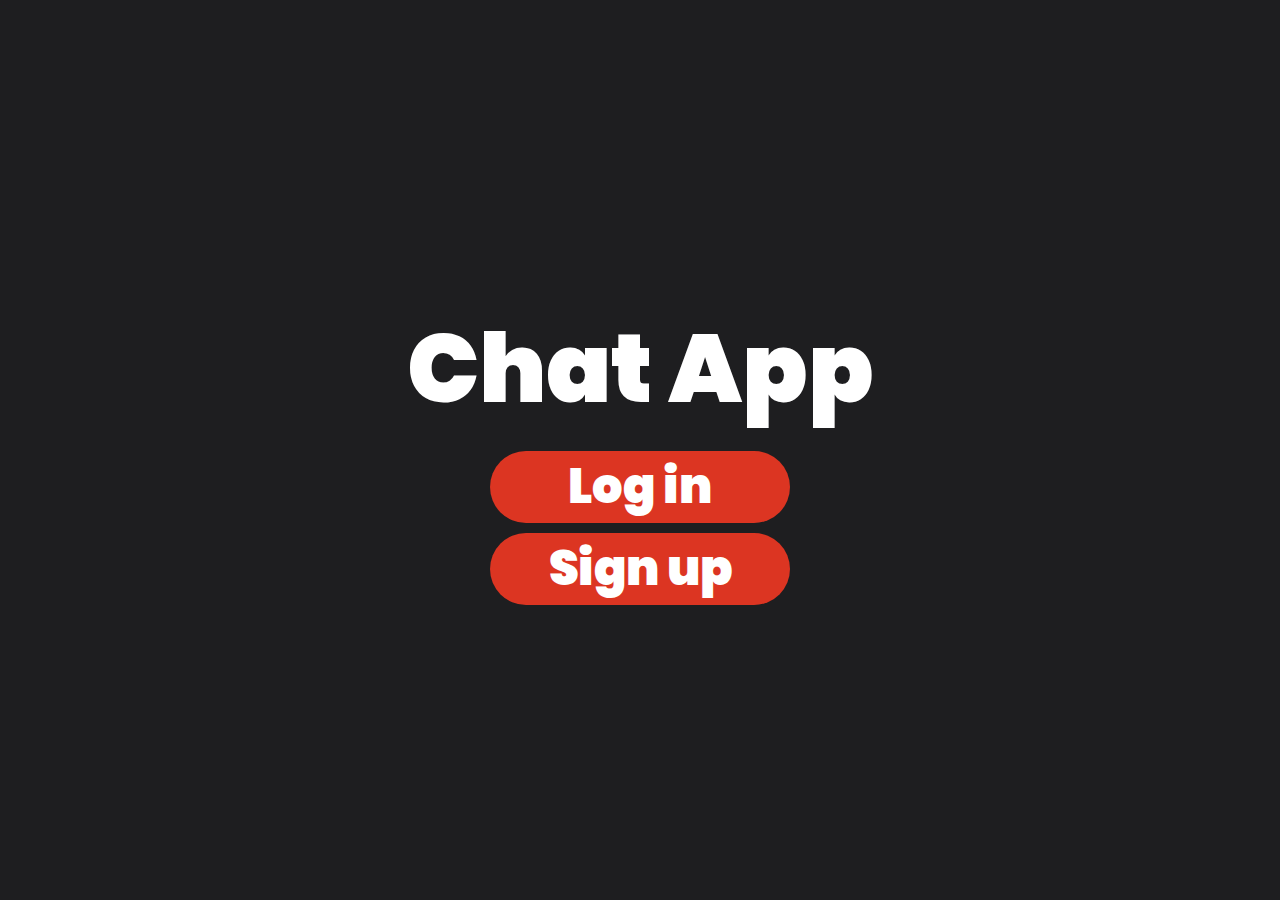
<file: project/client/index.html>
<!--This is the landing page, ie the page that the user initially sees when they open the page
This is the page that allows the user to log in or sign up
-->
<html>

<head>
    <!--Load some fonts from Google fonts
		Specifically poppins at weight 400 and 900-->
    <link rel="preconnect" href="https://fonts.googleapis.com" />
    <link rel="preconnect" href="https://fonts.gstatic.com" crossorigin />
    <link href="https://fonts.googleapis.com/css2?family=Poppins:wght@400;900&display=swap" rel="stylesheet" />
    <!--Load the main stylesheet with all the css in it-->
    <link rel="stylesheet" href="style.css" />
    <!--Load the main Javascript file -->
    <script src="main.js"></script>
    <!--Set the page title-->
    <title>Chat</title>
    <!--Set the viewport, to allow breakpoints in css to work-->
    <meta name="viewport" content="width=device-width, initial-scale=1.0" />
    <!--Set the character set to use in the website, to allow unicode, such as emoji, to work -->
    <meta charset="UTF-8" />
</head>
<!--Main body, with function called on load to set theme-->

<body onload="load_theme()">
    <!--Main section, which contains the name of the application, and buttons to log in and sign up-->
    <section class="center-container">
        <h1>Chat App</h1>
        <a href="login.php" class="main-button"> Log in </a>
        <a href="signup.php" class="main-button"> Sign up </a>
    </section>
</body>

</html>
</file>
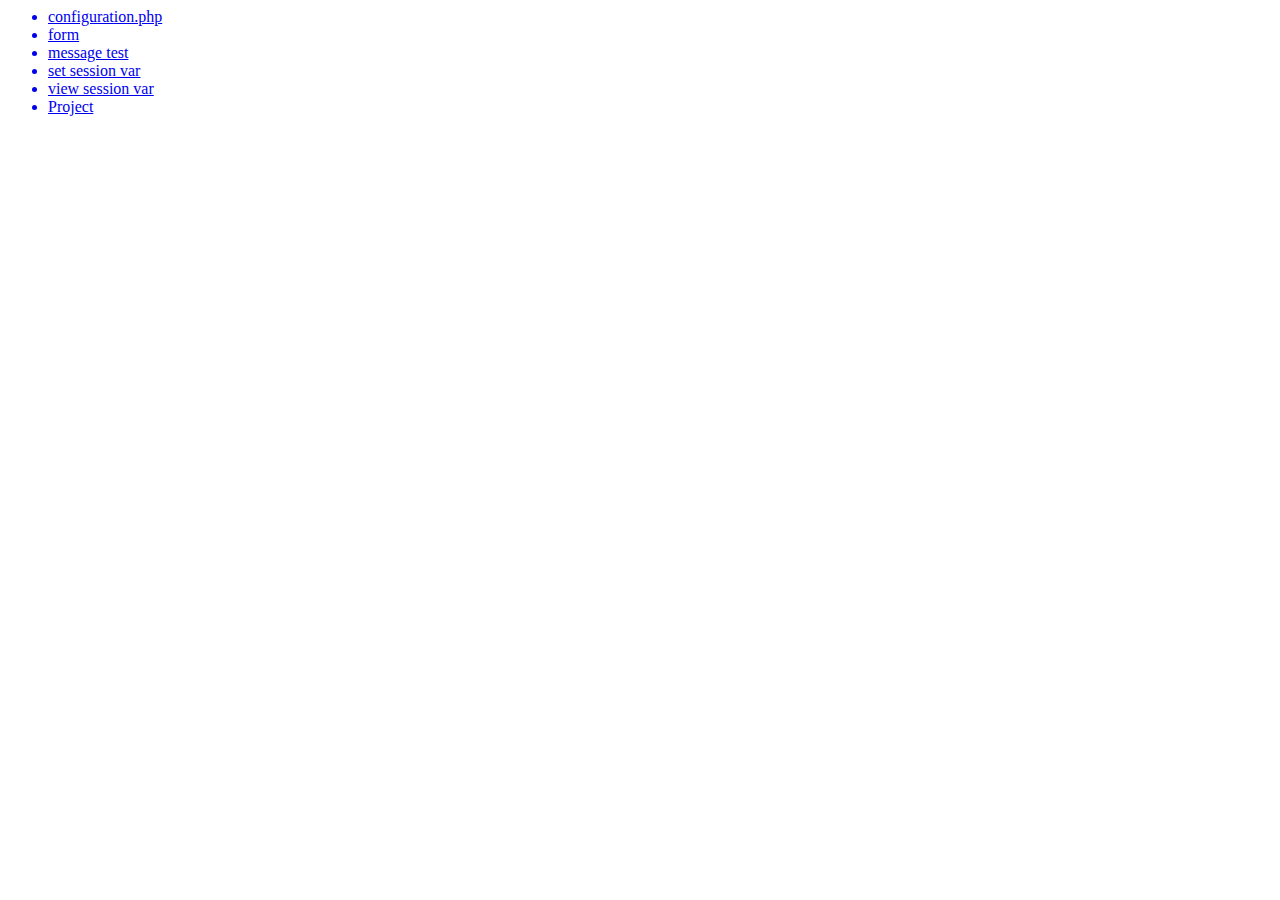
<file: hostingstart.html>
﻿<html>
	<body>
		<ul>
			<a href="phpintro/configuration.php"><li> configuration.php</li></a>
			<a href="phpintro/form.html"><li> form </li></a>
			<a href="AJAX-test/message.html"><li> message test </li></a>
			<a href="session-vars/set-vars.php"><li> set session var </li></a>
			<a href="session-vars/view-vars.php"><li> view session var </li></a>
			<a href="project/client/index.html"><li> Project</li></a>
			
		</ul>
		</body>
	
	</html>
</file>
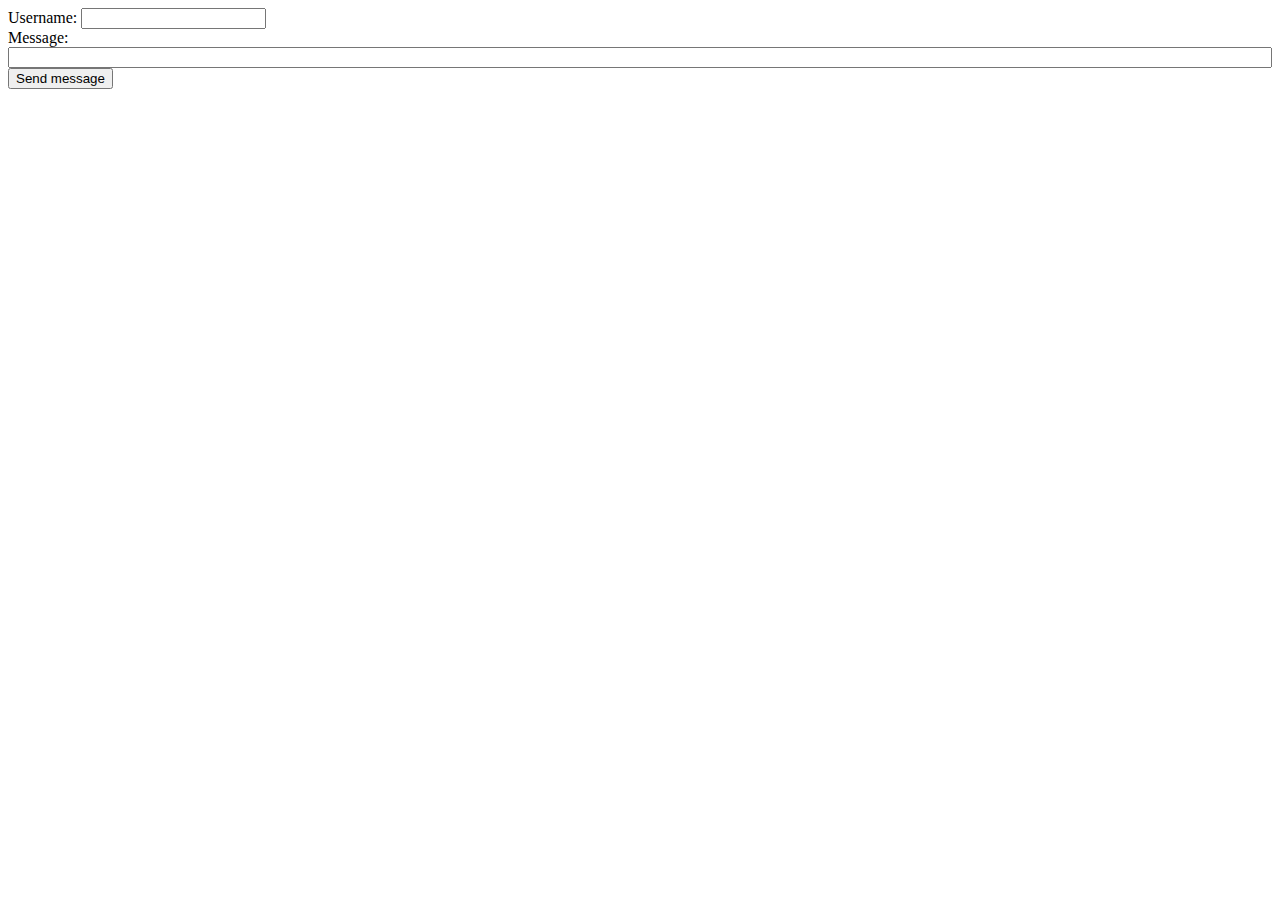
<file: ajax-test/message.html>
<html>

	<body>
		
		<script>
			
			function send_message() {
				var message = document.forms["message_form"]["message"].value
				var username= document.forms["message_form"]["username"].value
				if (message == "" || username == "" ) {

					return false;
				}
				var xmlhttp = new XMLHttpRequest();
				
				xmlhttp.open("POST", "send_message.php?message="+message+"&username="+username, true);
				xmlhttp.send();
				document.forms["message_form"]["message"].value = ""
				return false;
			}
			
			function poll_message(){
		        var xmlhttp = new XMLHttpRequest();
		        xmlhttp.onreadystatechange = function() {
		            if (this.readyState == 4 && this.status == 200) {
		                document.getElementById("message_box").innerHTML = this.responseText;
		            }
		        };
				
				var now = new Date();
		        xmlhttp.open("POST", "poll_server.php", true);
		        xmlhttp.send();
			}
			setInterval(poll_message,1000)
		</script>
		
		<form onsubmit = "return send_message()" name="message_form">
			
			Username: <input type = "text" name = "username"><br>
			  Message: <input type = "text" name = "message" style="width:100%;">
			
			<button type = "button" onclick = "send_message()">Send message</button>
		
		</form>
		
		<div id = "message_box">
			
			</div>
	</body>
	
</html>
</file>
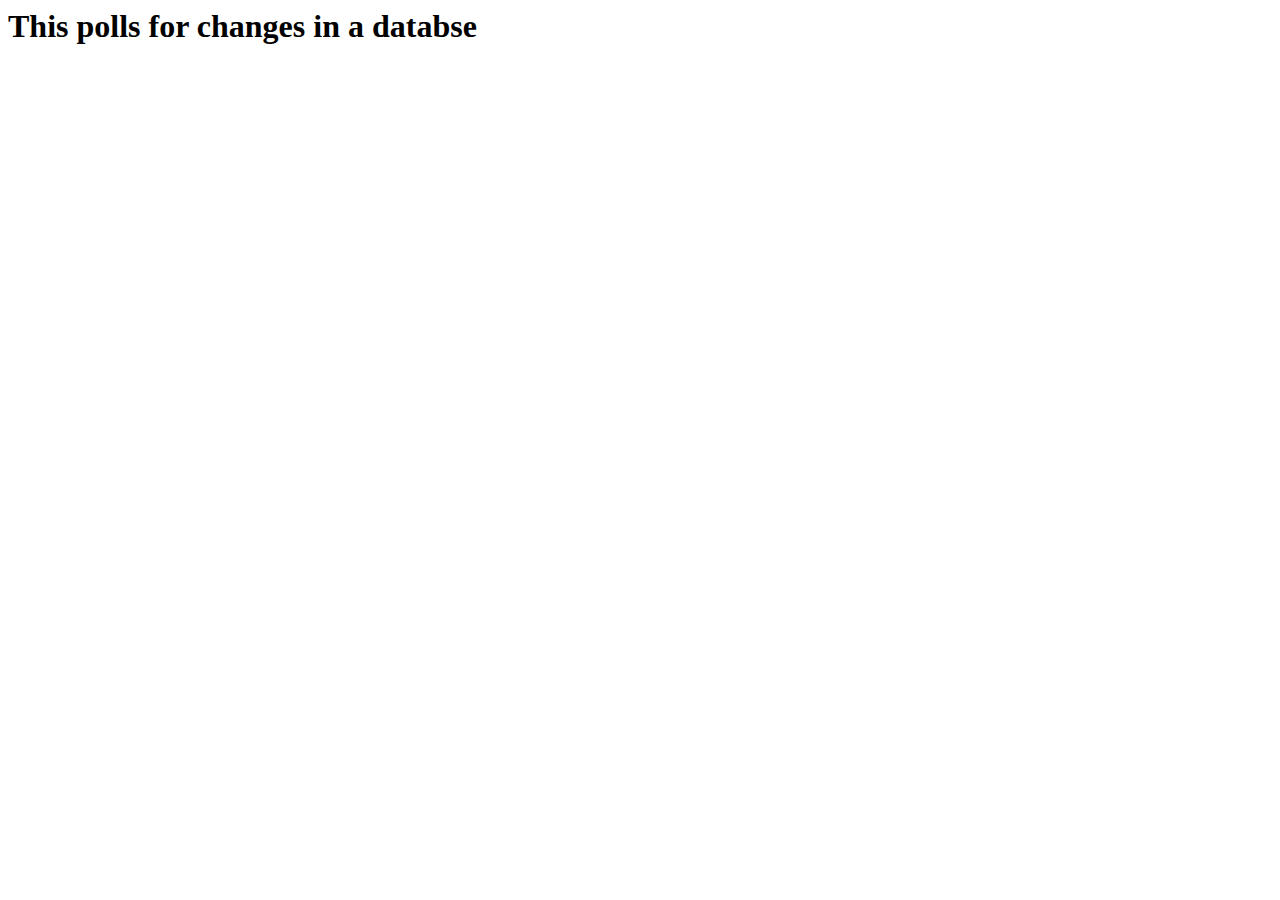
<file: ajax-test/poll.html>
<html>
	
	
<body>
	<script>
		
var dateFormat = function () {
    var token = /d{1,4}|m{1,4}|yy(?:yy)?|([HhMsTt])\1?|[LloSZ]|"[^"]*"|'[^']*'/g,
        timezone = /\b(?:[PMCEA][SDP]T|(?:Pacific|Mountain|Central|Eastern|Atlantic) (?:Standard|Daylight|Prevailing) Time|(?:GMT|UTC)(?:[-+]\d{4})?)\b/g,
        timezoneClip = /[^-+\dA-Z]/g,
        pad = function (val, len) {
            val = String(val);
            len = len || 2;
            while (val.length < len) val = "0" + val;
            return val;
        };

    // Regexes and supporting functions are cached through closure
    return function (date, mask, utc) {
        var dF = dateFormat;

        // You can't provide utc if you skip other args (use the "UTC:" mask prefix)
        if (arguments.length == 1 && Object.prototype.toString.call(date) == "[object String]" && !/\d/.test(date)) {
            mask = date;
            date = undefined;
        }

        // Passing date through Date applies Date.parse, if necessary
        date = date ? new Date(date) : new Date;
        if (isNaN(date)) throw SyntaxError("invalid date");

        mask = String(dF.masks[mask] || mask || dF.masks["default"]);

        // Allow setting the utc argument via the mask
        if (mask.slice(0, 4) == "UTC:") {
            mask = mask.slice(4);
            utc = true;
        }

        var _ = utc ? "getUTC" : "get",
            d = date[_ + "Date"](),
            D = date[_ + "Day"](),
            m = date[_ + "Month"](),
            y = date[_ + "FullYear"](),
            H = date[_ + "Hours"](),
            M = date[_ + "Minutes"](),
            s = date[_ + "Seconds"](),
            L = date[_ + "Milliseconds"](),
            o = utc ? 0 : date.getTimezoneOffset(),
            flags = {
                d:    d,
                dd:   pad(d),
                ddd:  dF.i18n.dayNames[D],
                dddd: dF.i18n.dayNames[D + 7],
                m:    m + 1,
                mm:   pad(m + 1),
                mmm:  dF.i18n.monthNames[m],
                mmmm: dF.i18n.monthNames[m + 12],
                yy:   String(y).slice(2),
                yyyy: y,
                h:    H % 12 || 12,
                hh:   pad(H % 12 || 12),
                H:    H,
                HH:   pad(H),
                M:    M,
                MM:   pad(M),
                s:    s,
                ss:   pad(s),
                l:    pad(L, 3),
                L:    pad(L > 99 ? Math.round(L / 10) : L),
                t:    H < 12 ? "a"  : "p",
                tt:   H < 12 ? "am" : "pm",
                T:    H < 12 ? "A"  : "P",
                TT:   H < 12 ? "AM" : "PM",
                Z:    utc ? "UTC" : (String(date).match(timezone) || [""]).pop().replace(timezoneClip, ""),
                o:    (o > 0 ? "-" : "+") + pad(Math.floor(Math.abs(o) / 60) * 100 + Math.abs(o) % 60, 4),
                S:    ["th", "st", "nd", "rd"][d % 10 > 3 ? 0 : (d % 100 - d % 10 != 10) * d % 10]
            };

        return mask.replace(token, function ($0) {
            return $0 in flags ? flags[$0] : $0.slice(1, $0.length - 1);
        });
    };
}();

// Some common format strings
dateFormat.masks = {
    "default":      "ddd mmm dd yyyy HH:MM:ss",
    shortDate:      "m/d/yy",
    mediumDate:     "mmm d, yyyy",
    longDate:       "mmmm d, yyyy",
    fullDate:       "dddd, mmmm d, yyyy",
    shortTime:      "h:MM TT",
    mediumTime:     "h:MM:ss TT",
    longTime:       "h:MM:ss TT Z",
    isoDate:        "yyyy-mm-dd",
    isoTime:        "HH:MM:ss",
    isoDateTime:    "yyyy-mm-dd'T'HH:MM:ss",
    isoUtcDateTime: "UTC:yyyy-mm-dd'T'HH:MM:ss'Z'"
};

// Internationalization strings
dateFormat.i18n = {
    dayNames: [
        "Sun", "Mon", "Tue", "Wed", "Thu", "Fri", "Sat",
        "Sunday", "Monday", "Tuesday", "Wednesday", "Thursday", "Friday", "Saturday"
    ],
    monthNames: [
        "Jan", "Feb", "Mar", "Apr", "May", "Jun", "Jul", "Aug", "Sep", "Oct", "Nov", "Dec",
        "January", "February", "March", "April", "May", "June", "July", "August", "September", "October", "November", "December"
    ]
};

// For convenience...
Date.prototype.format = function (mask, utc) {
    return dateFormat(this, mask, utc);
};

		setInterval(poll_for_change, 1000);
		
		
		function poll_for_change() {
	        var xmlhttp = new XMLHttpRequest();
	        xmlhttp.onreadystatechange = function() {
	            if (this.readyState == 4 && this.status == 200) {
	                document.getElementById("time").innerHTML = this.responseText;
	            }
	        };
			
			var now = new Date();



	        xmlhttp.open("get", "poll_server.php?time="+dateFormat(new Date(),"dd-mm-yy h:MM:ss"), true);
	        xmlhttp.send();
		}
		
	</script>
	<h1 id="time"> This polls for changes in a databse</h1>
	
	
	
	</body>
</html>
</file>
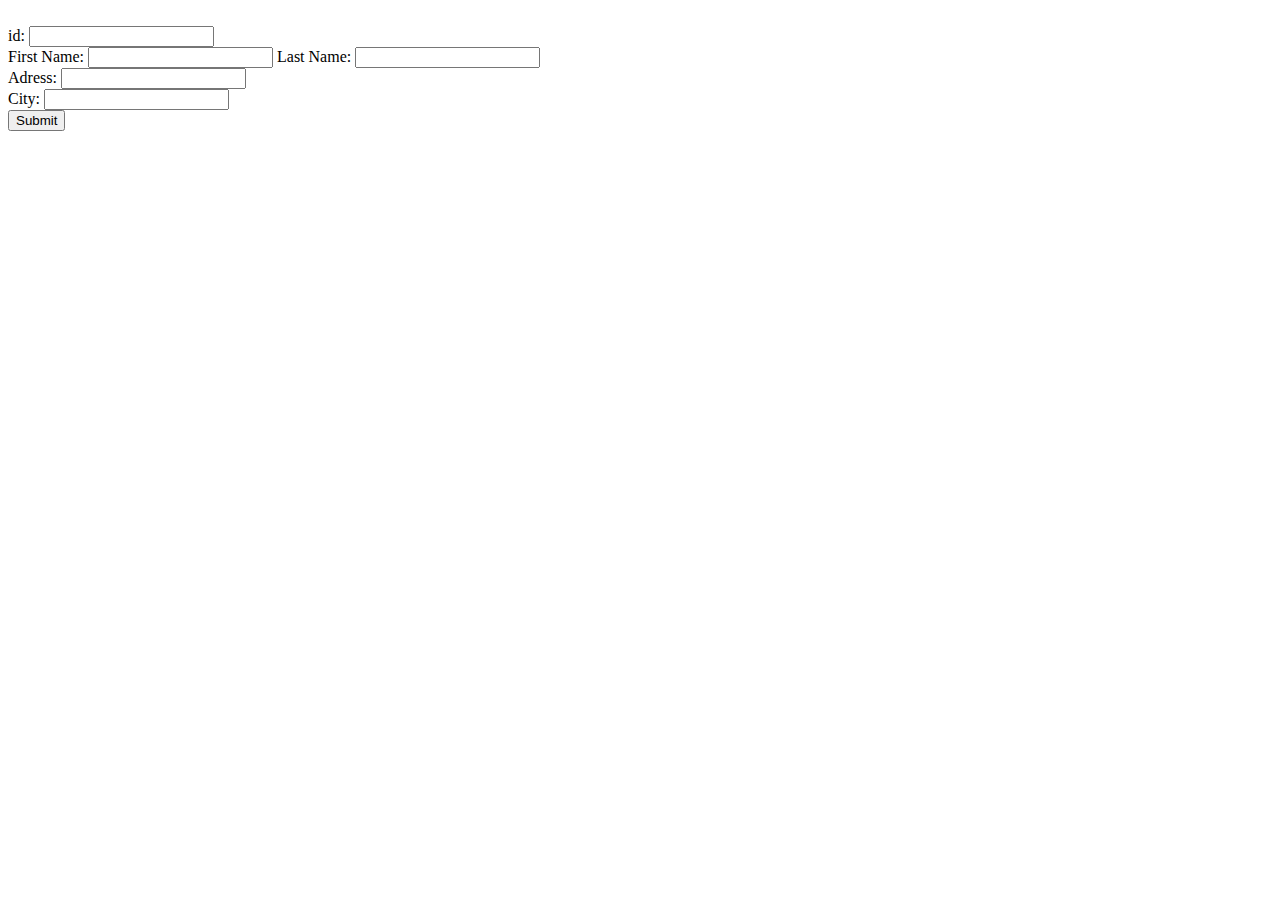
<file: phpintro/form.html>
<html>
	
	<body>

		<form action = "form_handler.php" method="get"><br>
			id: <input type="number" name="id"><br>
			First Name: <input type = "text" name = "fname">
Last Name: <input type="text" name="lname"><br>
Adress: <input type="text" name="addr"><br>
City: <input type="text" name="city"><br>
<input type = "submit">

	</body>
	
	
</html>
</file>
<file: project/client/style.css>
/* This is the main CSS style sheet for the entire page. Outside of hiding some things with inline CSS, this is where all styles are set 
Note that throughout this page, display:flex has been used. This is an alternate display mode, like inline and block
Using it makes creating complex layouts much easier.
The following is a rough list of the different parts of the code, with line numbers
 1.  CSS VARIABLES             - Sets the css variables of the colours used throughout     - Line 17
 2.  GENERAL STYLING           - General styling ie setting padding and scrollbar colours  - Line 42
 3.  INPUT STYLING             - Sets the style of inputs                                  - Line 108
 4.  BUTTON STYLES             - Sets styles on buttons                                    - Line 174
 5.  MODAL STYLES              - Sets the styles for modals                                - Line 230
 6.  LANDING LOGIN AND SIGN UP - These are grouped together as they are very similar       - Line 296
 7.  HEADERS                   - chat and side panel headers with associated close buttons - Line 338
 8.  MAIN AND SIDE WINDOW      - Styling for the main-window and side-window + contents    - Line 382
 9.  MESSAGES                  - Styling for messages                                      - Line 456
 10. MEDIA QUERIES             - Sets Media queries                                        - Line 529
*/

/* 1. CSS VARIABLES */
/*CSS variables used to provide the two themes*/
/*Colors can now be used in code via var(--var), which saves having to copy and paste the colour each time */
/*The variables in :root are the default, dark mode, variables, and the ones in [data-theme="light"] are for light mode, and must be enabled via JS*/
:root {
  --text-col: #ffffff;
  --text-col-muted: #DDDDDD;
  --red-col: #DC3522;
  --main-bg: #1E1E20;
  --highlight-bg: #374140;
  --highlight-bg2: #2A2C2B;
}


[data-theme="light"] {
  --text-col: #37373a;
  --text-col-muted: #473232;
  --red-col: #ff6d5d;
  --main-bg: #f6f6f6;

  --highlight-bg: #bfc2c2;
  --highlight-bg2: #e2e2e2;
}


/*2. GENERAL STYLING */
/*CSS applied to everything, mostly just setting default margin and padding, and setting the font to poppins*/
* {
  box-sizing: border-box;
  font-family: 'Poppins', sans-serif;
  color: var(--text-col);
  margin: 0;
  padding: 0;
  /*overflow-wrap and word-break are important as they enable breaking long words into several lines, which could otherwise cause problems*/
  overflow-wrap: break-word !important;
  word-break: break-word;


  /*Set the scrollbar on firefox to the desired colours with the right width
  This must be done separately to the following rules, as firefox does not support the much more powerful webkit scroll selectors */
  scrollbar-color: var(--highlight-bg) var(--highlight-bg2);
  scrollbar-width: thin;
}


/*CSS to style the scrollbar on platforms that support webkit scrollbar styling*/
/* width */
::-webkit-scrollbar {
  width: 10px;
}

/* Track */
::-webkit-scrollbar-track {

  border-radius: 5px;
  background-color: var(--highlight-bg2);
}

/* Handle */
::-webkit-scrollbar-thumb {
  background-color: var(--highlight-bg);
  border-radius: 5px;
}


/*Set the body to the right colour, and to take up a full screen height*/
body {
  background-color: var(--main-bg);
  display: flex;
  height: 100%;

}

/*Styling for _main-heading_*/
h1 {
  text-align: center;
  font-size: 6em;
  font-weight: 900;

}
/*SVG styling*/
/*Sets the circles in hamburger menus, ie the things next to chat-descriptors, to the text colour*/
circle {
  fill: var(--text-col);
}

/*Sets the colour of the send button to the text colour*/
.message-box svg {
  fill: var(--text-col);
}

/*3. INPUT STYLING */
/*generic styling for inputs, mostly removing some ugly defualt styles*/
/*note that -webkit-appearance:none; is nescesary to deal safari having some extra defualt styles that must be removed*/
input {
  border: none;
  outline: none;
  font-family: inherit;
  margin-top: 10px;
  -webkit-appearance: none;
}

/*Styling for text inputs, as used in modals and the login page*/
/*Sets the bg-color, font size, padding, and width*/
input[type=text],
input[type=password] {
  background-color: var(--highlight-bg);
  padding: 10px 10px 10px 20px;
  color: var(--text-col);
  font-size: 2em;
  border-radius: 1.5em;
  width: 100%;
}

/*If the input is invalid, give it a red border*/
/*the form:invalid is required for this to work with the message box, which is technically a form with an input box and button */
form:invalid,
.modal input:invalid {
  border: 3px solid var(--red-col) !important;
}

/*Styles the placeholder text inside text-inputs to be a slightly lighter colour than other text*/
::placeholder {
  color: var(--text-col-muted);
}

/*This is the styling for the box that the user types in to send a message*/
/*Note that this is composed of an outer form element, with an input box and button inside it*/
/*Set the background color, padding, display mode, and  border radius of the outer div*/
.message-box {
  display: flex;
  padding: 10px 10px 10px 20px !important;
  /*Note that calc() is used here to set the rounded edge of the div, so that it is always perfectly circular.
  This is as the elements inside the div have sizes specified in ems, while the padding is in px, so calc() must be used to add these*/
  border-radius: calc(0.5em + 20px) !important;
  background-color: var(--highlight-bg);
}

/*Styling for the actual input box that the user types in*/
/*Disables the background color, margin-top, padding, sets flex-grow and the font size*/
.message-box>input {
  background-color: transparent;
  margin-top: 0px !important;
  /*This is required for the input box to properly grow to the size of the outer div*/
  flex-grow: 2;
  padding: 0px !important;
  font-size: 1em !important;
}

/*Sets the styling for the "send" button in the message box.
This makes it transparent, and sets the size*/
.message-box>button {
  background-color: transparent;
  height: 100%;
  width: 2em;
}

/* 4. BUTTON STYLES */
/*The following are classes for the "main" button, which is used as a large button, and "small" button, which is a smaller button, used in lists, and the small-indicators, used as indicators
of buttons that have been pressed*/
/*Note that these classes can be added to "a" elements, input elements, and button elements, keeping it versatile*/
.small-button,
.main-button,
.small-indicator {
  /*Remove border and text decoration from the button, and set the background colour to red*/
  border: none;
  background-color: var(--red-col);
  text-decoration: none;
  /*Set it to have rounded corners*/
  border-radius: 1.5em;
  /*Set the text to be bold, and center aligned*/
  font-weight: 900;
  text-align: center;

}

/*Main button has a larger min-width, big font size, and big margin*/
.main-button {
  font-size: 3em;
  min-width: 300px;
  margin: 10px 0px 0px 0px;
}

/*Small button has a smaller text size, min-width, and less padding*/
.small-button {
  font-size: 1em;
  min-width: 100px;
  padding: 2px 5px 2px 5px;
}

/*This is a small indicator, which looks roughly like a small-button, but greyed out. Used to indicate a space where a smallbutton has been clicked*/
.small-indicator {
  border: var(--red-col) solid 3px;
  background-color: var(--main-bg);
  font-size: 1em;
  min-width: 100px;
  align-self: center;
  padding: 2px 5px 2px 5px;

}
/*Aligns the add people button, and other buttons in panels, to the left hand side of their container
Nescesary so they don't extend across the entire thing*/
.main-window .main-button {
  align-self: flex-start;
}

/*Sets some margin for buttons inside a display box, ie specifically the add-people button
This is nescesary to make sure it's always at the bottom of the panel, even if there are few users in the chat */
.display-box .main-button {
  margin-top: auto;
}


/*5. MODAL STYLES */

/*Styling for the background that blurs the page behind a modal*/
.modal-bg {
  /*Fix the position to take up the entire page, and to have a higher z index than the page, making it display on top*/
  position: fixed;
  z-index: 1;
  left: 0;
  top: 0;
  width: 100%;
  height: 100%;
  /*Filter to blur and darken the background behind it*/
  backdrop-filter: blur(5px) brightness(0.7);
  /*This is required to blur the background on safari*/
  -webkit-backdrop-filter: blur(5px) brightness(0.7);
  /*By defualt, this should  be hidden*/
  display: none;
}

/*Styling for the actual modal itself, which is a child of modal-bg, and displays on top of the modal background*/
.modal {
  /*Set the padding, and margin for it to be centered*/
  padding: 20 50 20 50;
  margin: auto auto;
  /*Set the bg-color*/
  background-color: var(--main-bg);
  /*Sets it to have rounded corners*/
  border-radius: 50px;
  /*Set it to have min and max dimensions, and also to use flex*/
  min-height: 500px;
  min-width: 200px;
  max-width: 800px;
  max-height: 80%;
  display: flex;
  flex-direction: column;
  flex-grow: 1;
}

/*Buttons in modals should be centered*/
.modal button {
  align-self: center;
}

/*Text inputs in modals should take up the entire width*/
.modal input[type=text] {
  width: 100%;
}

/*The header of a modal should have its items with space between them
As the modal header contains both the name of the modal, and the button to close it, this aligns these to the left and right of the modal 
*/
.modal-header {
  display: flex;
  justify-content: space-between;
}

/*The name of the modal should be 3em big*/
.modal-header>h2 {
  font-size: 3em;
}

/*The button to close the modal should be 2em big*/
.modal-header>span {
  font-size: 2em;

}
/*6. LANDING, LOGIN, AND SIGN UP */

/*_Used on landing page, sign up page, and login page to center items and keep things centered. Uses flex for layout purposes*/
.center-container {
  /*Center it on the page*/
  margin: auto;
  /*Flexbox things to keep itself, and its contents, centered vertically and horizontally*/
  justify-self: center;
  align-self: center;
  flex-grow: 50;
  display: flex;
  flex-direction: column;
  justify-content: center;
  align-content: center;
  /*This should have a max width of 800px, so it doesn't stretch across the entire page*/
  max-width: 800px;

}

/*Small text that is displayed to give the user information about failed validation*/
.validation-space {
  width: 100%;
  color: var(--red-col);
  text-align: center;
  font-size: 0.8em;
}

/*Styling for the login and sign up forms*/
/*This keeps the form centered with flex*/
.auth-form {
  display: flex;
  flex-direction: column;
  justify-content: center;
}

/*Buttons in center containers, as used on the landing page, log in and sign ups forms should be centered*/
.center-container .main-button {
  align-self: center;

}


/* 7. HEADERS */
/*Styling for the header of the chat, and the header of the side panel
Sets the bottom border, and some formatting*/
.chat-header,
.side-header {
  border-width: 0px;
  border-bottom-width: 1px;
  border-style: solid;
  border-color: var(--text-col);
  display: flex;
  justify-content: space-between;
}

/*Sets the size of the text in the chat headers*/
.chat-header>h2,
.side-header>h2 {
  font-size: 2em;
  display: inline-block;
}


/*Sets the alignment of the button in the side header
This makes it not expand upwards to fill the entire height*/
.side-header>button {
  align-self: center;
}

/*Formatting for the cross button that closes a panel on mobile
Sets color, size, and stroke-width*/
.close {
  align-self: center;
  height: 2em;
  width: 2em;
  stroke: var(--red-col);
  stroke-width: 20;
  stroke-linecap: round;
}

/*hide the close button by defualt*/
.chat-header>.close {
  display: none;
}


/*8. MAIN AND SIDE WINDOW */
/*Styling for main and side panels*/
.main-window,
.side-window {
  padding: 0em 1em 1em 1em;
  display: flex;
  flex-direction: column;
  height: 100%;
}

/*Sets the width of the main and side panels, and hides main panels by defualt*/
.main-window {
  width: 70%;
  display: none;
}
.side-window {
  width: 30%;
  margin-left: auto;
}

/*Set the container of the  chat descriptors to scroll if the elements overflow, instead of overflowing the window*/
#chat-descriptor-container {
  overflow-y: scroll;
}

/*Styling for the chat descriptor, this being a single entry in the list of chats the user is in*/
.chat-descriptor {
  display: flex;
  padding: 2px 0px 2px 0px;
  font-size: 1.5em;

}

/*Set some formatting for the text in a chat descriptor*/
.chat-descriptor>p {
  display: inline;
  margin-right: auto;
  overflow: hidden;
}


/*Styling for notification bubbles*/
.chat-descriptor>span {
  /*Set their size, and make them circles*/
  height: 1.5em;
  width: 1.5em;
  border-radius: 50%;
  /*Bold the font, set the background color, center align the text, and hide it by defualt*/
  text-align: center;
  background-color: var(--red-col);
  font-weight: 900;
  display: none;
}

/*Styling for the part at the bottom of the side panel, which contains the toggle theme and log out buttons*/
.side-bottom {
  /*Sets a white border on top of it*/
  border-top: var(--text-col) solid 1px;
  /*Sets it to flex mode, and makes it so it aligns its internal elements to the left and right of itself*/
  display: flex;
  justify-content: space-between;
  justify-self: stretch;
  /*Padding and margin*/
  padding: 10px 0px 0px 0px;
  margin-top: auto;
}


/*Set the container of the chat to scroll if the elements overflow, instead of overflowing the window*/
.chat {
  flex-grow: 1;
  overflow-y: scroll;
}

/*9. MESSAGES*/

/*Set the time to be muted in colour, slightly smaller then the rest of the text, and with some padding*/
.message>span>time {
  color: var(--text-col-muted);
  font-size: 0.8em;
  padding: 0 5px 0 5px;
}

/*Set some formatting on the message text*/
.message>span {
  display: flex;
  align-items: center;
}

/*If a message is sent by the currently logged in user, align it to the right*/
.user-message {
  justify-content: flex-end;
  text-align: right;
}

/*If a message is sent by the currently logged in user, align the username and time to the left*/
.user-message>span {
  justify-content: flex-end;
}

/*If a message is sent by the currently logged in user, switch the position of the time and username, so that the username is always on the outside edge*/
.user-message>span>b {
  order: 2;

}


/*Display box is the outer box in which lists of users, such as in the add people modal are displayed. This is the one that sets the background and etc,
while inside it, it should have a members box, which can scroll inside it, with the scrollbar nicely positioned*/
.display-box {
  /*Set the background colour, and rounded corners*/
  background-color: var(--highlight-bg2);
  border-radius: 20px;
  /*Sets some margin and padding*/
  margin-top: 10px;
  padding: 20px;
  /*Sets some positioning and layout stuff*/
  flex-grow: 1;
  display: flex;
  flex-direction: column;
  overflow-y: hidden;
}

/*Inner div that goes inside a display-box*/
.members {
  /*If the div is about to overflow it's parent element, it should scroll vertically*/
  overflow-y: scroll;
  height: auto;
  display: flex;
  flex-direction: column;
}

/*Styling for individual members display inside a display box*/
/*Sets padding and layout to force elements to each edge of the container*/
.members span {
  padding: 4px;
  display: flex;
  justify-content: space-between;
}

/*Sets the font size for individual members display inside a display box*/
.members b {
  font-size: 1.5em;
}



/* 10. MEDIA QUERIES */

/*Media query to rearrange the page on mobile, so that panels take the full width, and are not displayed next to each other
Also changes modals to have less padding and smaller text, making them display better on mobile*/
@media (max-width: 800px) {
  .main-window,
  .side-window {
    width: 100% !important;
  }

  /*Show the button to close a chat on mobile only*/
  .chat-header>span {
    display: inline-block !important;
  }
  /* Change the modal to have less padding, and smaller text, making it display nicer on mobile */
  .modal {
    padding: 20 30 20 30;
  }

  .modal-header>h2 {
    font-size: 2em;
  }

  .modal input[type=text] {
    font-size: 1.5em;
  }

  /*The button to close the modal should be 2em big*/
  .modal-header>span {
    font-size: 1.4em;

  }
}


/*Second media query which activates on very small screens, such as older/cheaper phone
Mostly resizing/removing padding, to make the ui as usable as possible*/
@media (max-width: 400px) {
  .modal {
    padding: 15 10 15 10;
  }

  .modal input[type=text] {
    font-size: 1em;
  }

  .main-button {
    padding: 0 10px 0 10px;
    font-size: 2em;
    min-width: 200px
  }
}
</file>
